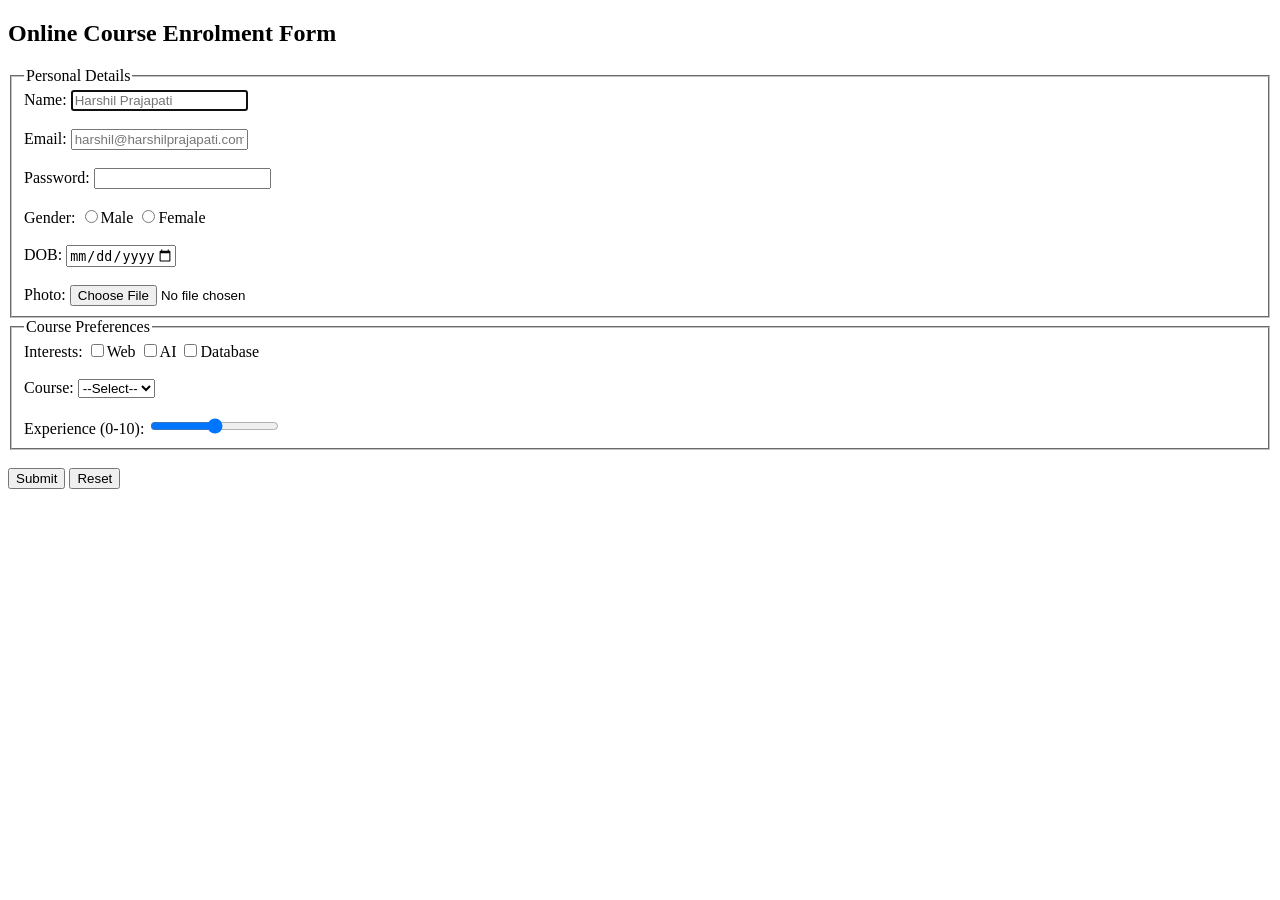
<file: CAP6130 - Web Lab/01.html>
<!DOCTYPE html>
<html>

<head>
  <title>Online Course Enrolment Form</title>
</head>

<body>
  <h2>Online Course Enrolment Form</h2>
  <form action="#" method="post">
    <fieldset>
      <legend>Personal Details</legend>
      Name: <input type="text" name="name" placeholder="Harshil Prajapati" pattern="[A-Za-z ]+" required
        autofocus><br><br>
      Email: <input type="email" name="email" placeholder="harshil@harshilprajapati.com" required><br><br>
      Password: <input type="password" name="pw" minlength="6" required><br><br>
      Gender: <input type="radio" name="g" value="M" required>Male <input type="radio" name="g" value="F">Female<br><br>
      DOB: <input type="date" name="dob" min="1980-01-01" max="2008-12-31" required><br><br>
      Photo: <input type="file" name="pic" accept="image/*">
    </fieldset>
    <fieldset>
      <legend>Course Preferences</legend>
      Interests: <input type="checkbox" name="i" value="web">Web <input type="checkbox" name="i" value="ai">AI <input
        type="checkbox" name="i" value="db">Database<br><br>
      Course: <select name="course" required>
        <option value="">--Select--</option>
        <option>MCA</option>
        <option>BCA</option>
        <option>MBA</option>
      </select><br><br>
      Experience (0-10): <input type="range" name="exp" min="0" max="10" value="5">
    </fieldset><br>
    <input type="submit" value="Submit">
    <input type="reset" value="Reset">
  </form>
</body>

</html>
</file>
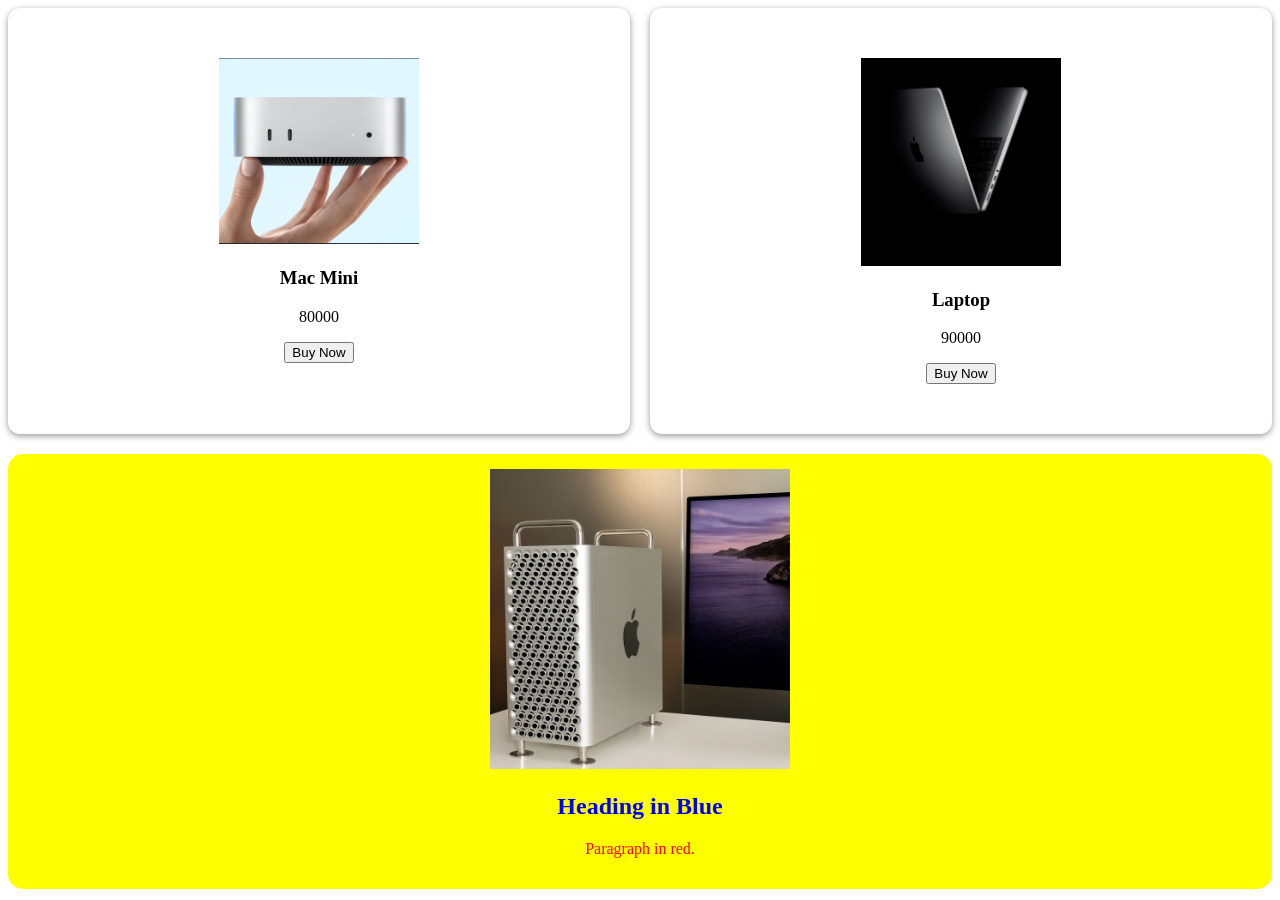
<file: CAP6130 - Web Lab/02.html>
<!DOCTYPE html>
<html>

<head>
  <title>Cards</title>
  <style>
    .row {
      display: flex;
      gap: 20px;
      flex-wrap: wrap
    }

    .card {
      flex: 1;
      padding: 50px;
      border-radius: 12px;
      box-shadow: 0 2px 6px #999;
      text-align: center;
      transition: .3s
    }

    .card:hover {
      box-shadow: 0 8px 20px #555;
      transform: scale(1.05)
    }

    .card img {
      width: 200px;
    }

    .box {
      background: yellow;
      border-radius: 15px;
      padding: 15px;
      margin-top: 20px;
      text-align: center;
    }

    .box h2 {
      color: blue
    }

    .box p {
      color: red
    }

    @media(max-width:600px) {
      .row {
        flex-direction: column
      }
    }
  </style>
</head>

<body>
  <div class="row">
    <div class="card"><img src="./IMG/mac-mini.png">
      <h3>Mac Mini</h3>
      <p>80000</p><button>Buy Now</button>
    </div>
    <div class="card"><img src="./IMG/macbook.png">
      <h3>Laptop</h3>
      <p>90000</p><button>Buy Now</button>
    </div>
  </div>
  <div class="box"><img src="./IMG/mac-pro.png" width="300">
    <h2>Heading in Blue</h2>
    <p>Paragraph in red.</p>
  </div>
</body>

</html>
</file>
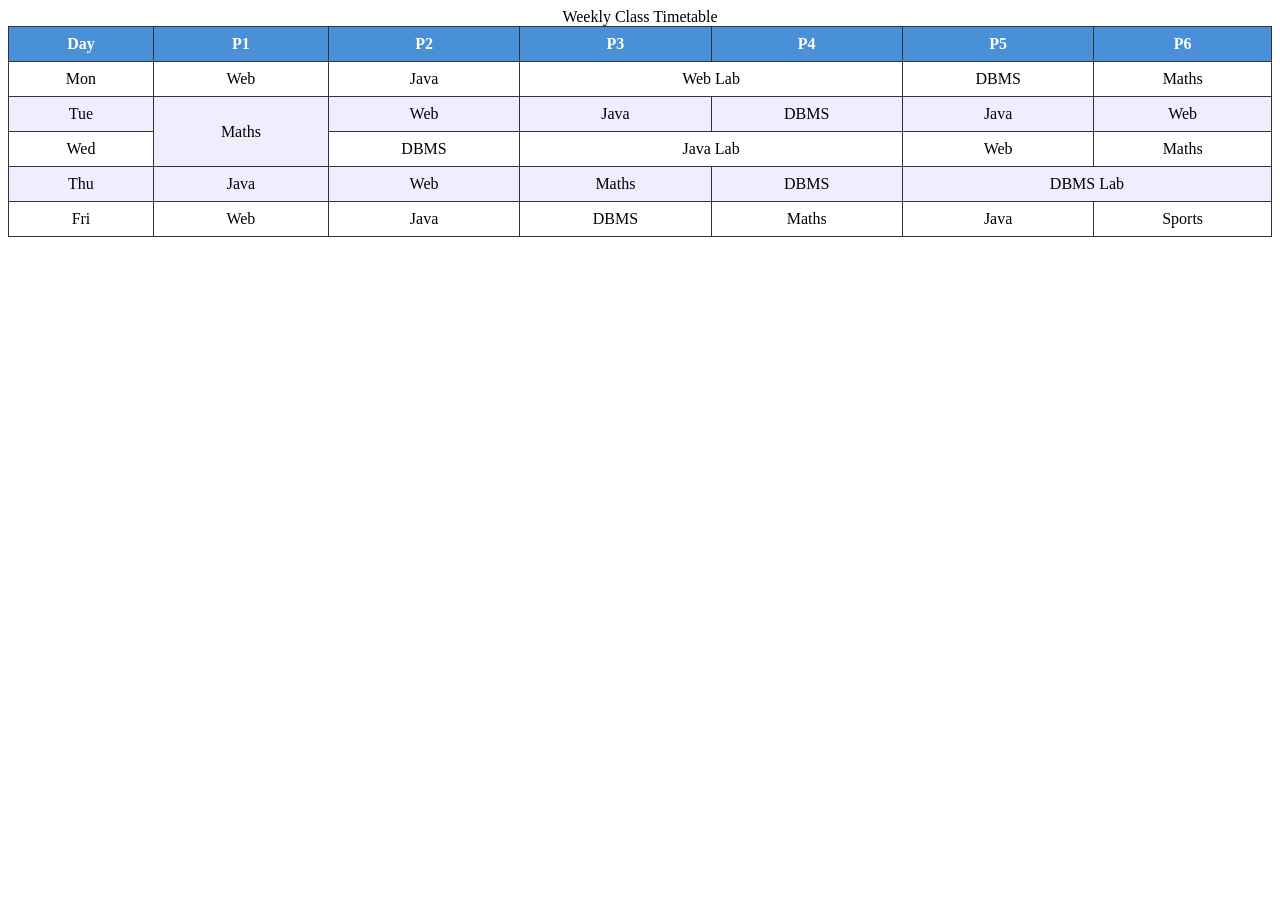
<file: CAP6130 - Web Lab/03.html>
<!DOCTYPE html>
<html>

<head>
  <title>Timetable</title>
  <style>
    .wrap {
      overflow-x: auto
    }

    table {
      border-collapse: collapse;
      width: 100%;
      text-align: center
    }

    th,
    td {
      border: 1px solid #333;
      padding: 8px
    }

    thead {
      background: #4a90d9;
      color: #fff
    }

    tbody tr:nth-child(even) {
      background: #eef
    }
  </style>
</head>

<body>
  <div class="wrap">
    <table>
      <caption>Weekly Class Timetable</caption>
      <thead>
        <tr>
          <th>Day</th>
          <th>P1</th>
          <th>P2</th>
          <th>P3</th>
          <th>P4</th>
          <th>P5</th>
          <th>P6</th>
        </tr>
      </thead>
      <tbody>
        <tr>
          <td>Mon</td>
          <td>Web</td>
          <td>Java</td>
          <td colspan="2">Web Lab</td>
          <td>DBMS</td>
          <td>Maths</td>
        </tr>
        <tr>
          <td>Tue</td>
          <td rowspan="2">Maths</td>
          <td>Web</td>
          <td>Java</td>
          <td>DBMS</td>
          <td>Java</td>
          <td>Web</td>
        </tr>
        <tr>
          <td>Wed</td>
          <td>DBMS</td>
          <td colspan="2">Java Lab</td>
          <td>Web</td>
          <td>Maths</td>
        </tr>
        <tr>
          <td>Thu</td>
          <td>Java</td>
          <td>Web</td>
          <td>Maths</td>
          <td>DBMS</td>
          <td colspan="2">DBMS Lab</td>
        </tr>
        <tr>
          <td>Fri</td>
          <td>Web</td>
          <td>Java</td>
          <td>DBMS</td>
          <td>Maths</td>
          <td>Java</td>
          <td>Sports</td>
        </tr>
      </tbody>
    </table>
  </div>
</body>

</html>
</file>
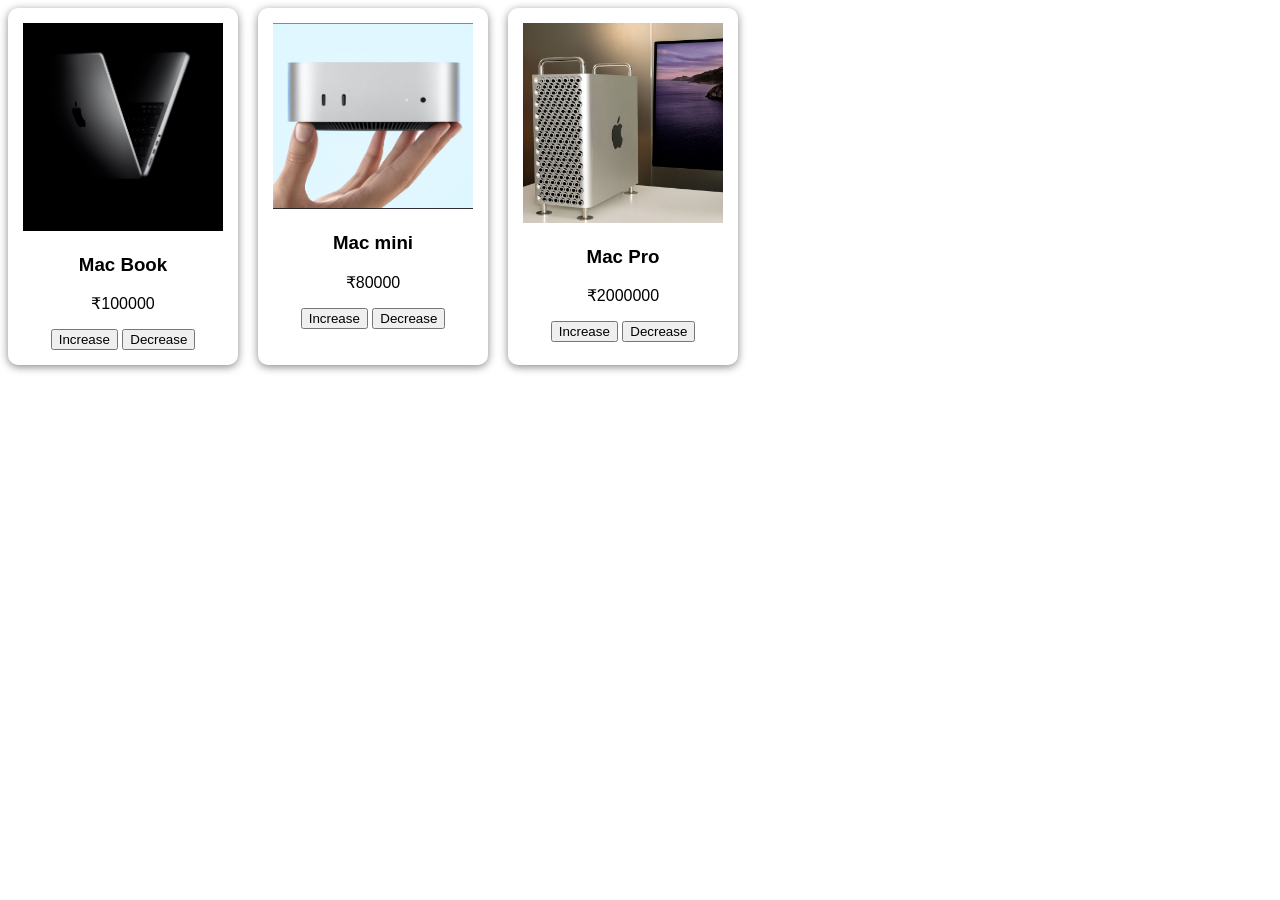
<file: CAP6130 - Web Lab/05.html>
<!DOCTYPE html>
<html>

<head>
  <title>Products</title>
  <style>
    body {
      display: flex;
      gap: 20px;
      font-family: Arial
    }

    .card {
      width: 200px;
      padding: 15px;
      text-align: center;
      border-radius: 10px;
      box-shadow: 0 2px 8px #888
    }

    img {
      width: 100%
    }
  </style>
</head>

<body>
  <div class="card"><img src="IMG/macbook.png">
    <h3>Mac Book</h3>
    <p>₹<span id="p0">100000</span></p>
    <button onclick="change(0,100)">Increase</button> <button onclick="change(0,-100)">Decrease</button>
  </div>
  <div class="card"><img src="IMG/mac-mini.png">
    <h3>Mac mini</h3>
    <p>₹<span id="p1">80000</span></p>
    <button onclick="change(1,1000)">Increase</button> <button onclick="change(1,-1000)">Decrease</button>
  </div>
  <div class="card"><img src="IMG/mac-pro.png">
    <h3>Mac Pro</h3>
    <p>₹<span id="p2">2000000</span></p>
    <button onclick="change(2,10000)">Increase</button> <button onclick="change(2,-10000)">Decrease</button>
  </div>
  <script>
    function change(i, amt) {
      var e = document.getElementById("p" + i), old = +e.innerText;
      e.innerText = old + amt;
    }
  </script>
</body>

</html>
</file>
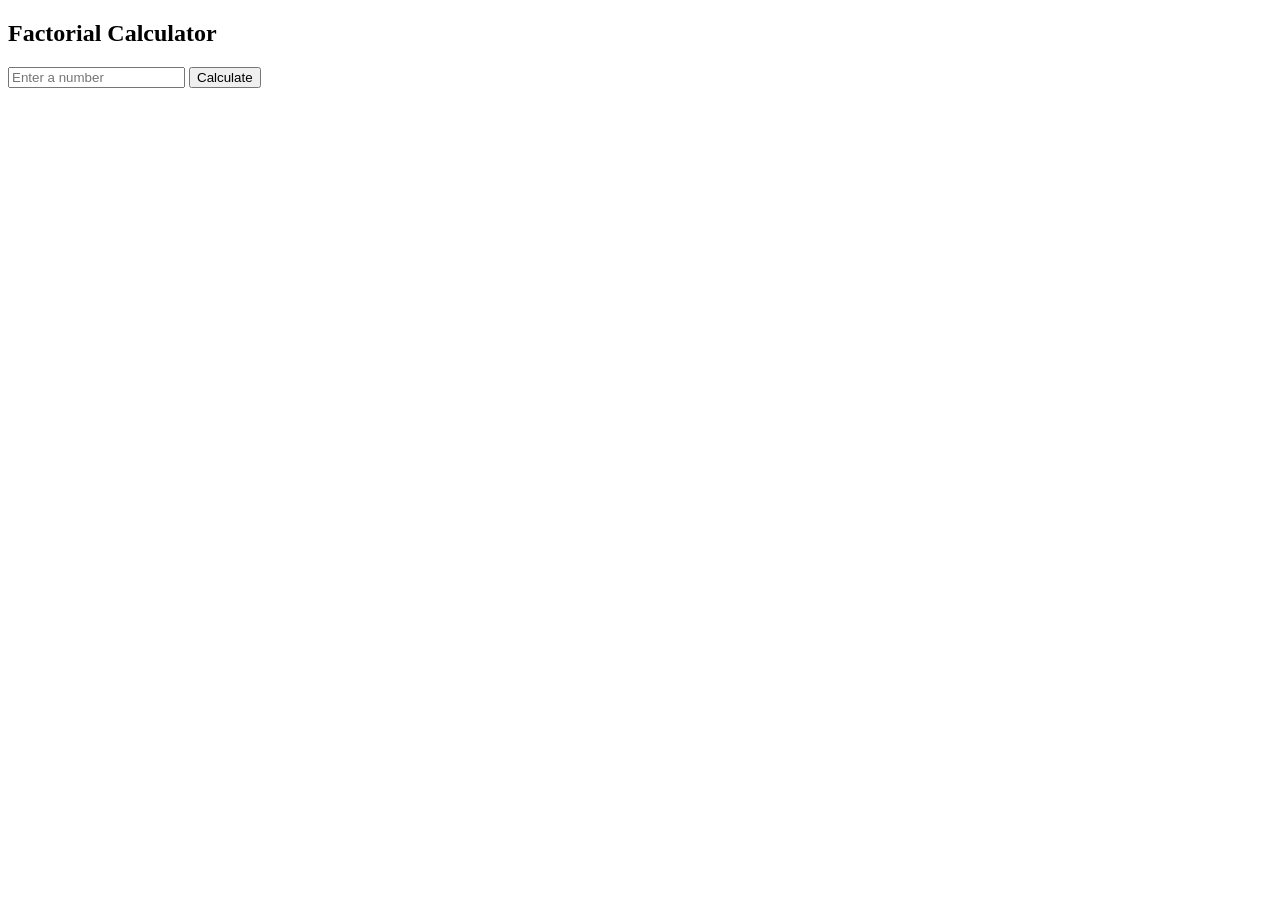
<file: CAP6130 - Web Lab/06.html>
<!DOCTYPE html>
<html>

<head>
  <title>Factorial</title>
</head>

<body>
  <h2>Factorial Calculator</h2>
  <input type="number" id="n" min="0" placeholder="Enter a number">
  <button onclick="fact()">Calculate</button>
  <h3 id="out"></h3>
  <script>
    function fact() {
      var n = document.getElementById("n").value, f = 1;
      if (n === "" || n < 0) { out.innerText = "Enter a non-negative number"; return; }
      for (var i = 2; i <= n; i++) f *= i;
      out.innerText = "Factorial of " + n + " = " + f;
    }
  </script>
</body>

</html>
</file>
